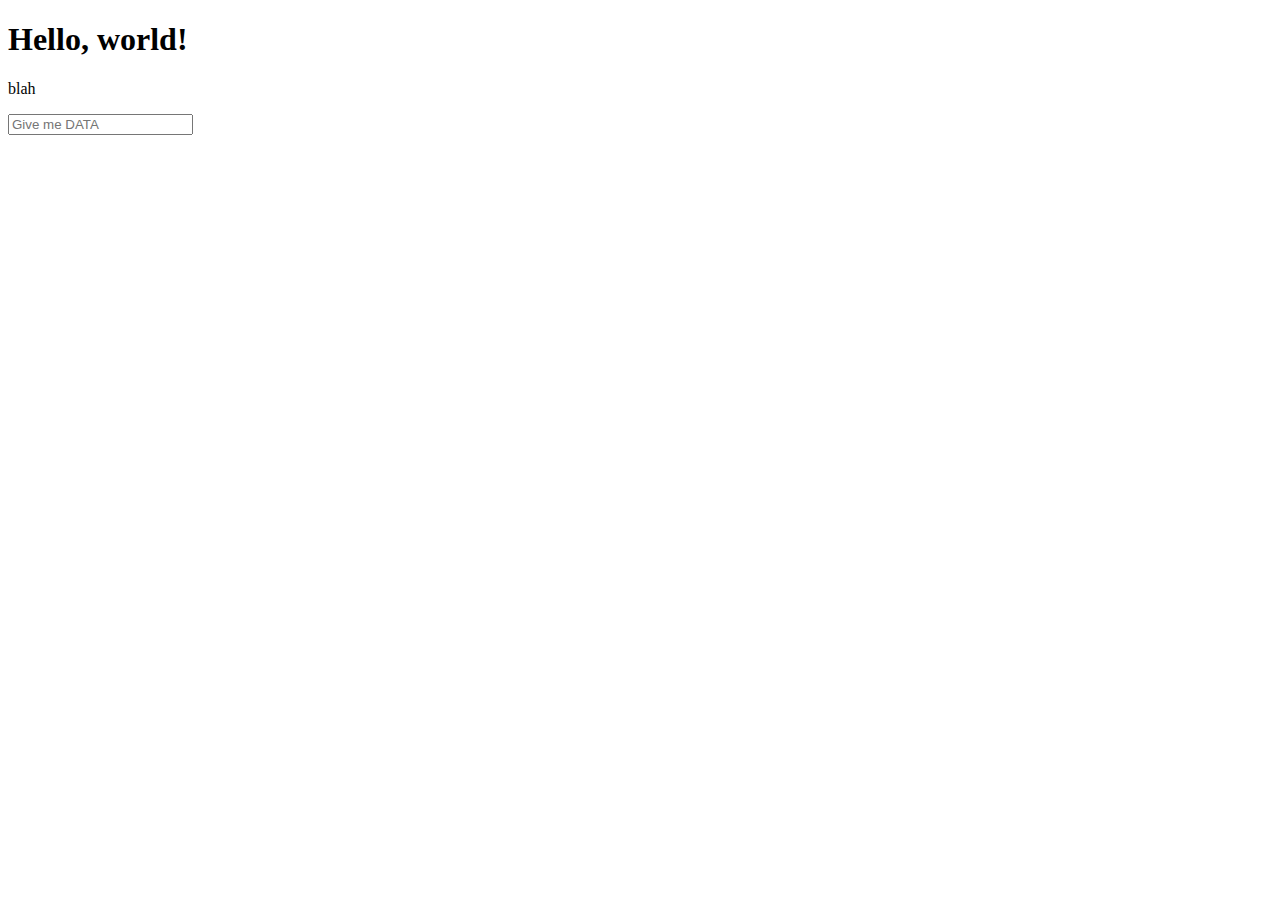
<file: public/index.html>
<!doctype html>
<html lang="en">
  <head>
    <link rel="stylesheet" href="https://maxcdn.bootstrapcdn.com/bootstrap/4.0.0-beta.2/css/bootstrap.min.css" integrity="sha384-PsH8R72JQ3SOdhVi3uxftmaW6Vc51MKb0q5P2rRUpPvrszuE4W1povHYgTpBfshb" crossorigin="anonymous">
    <title>Hello, world!</title>
    <!-- Required meta tags -->
    <meta charset="utf-8">
    <meta name="viewport" content="width=device-width, initial-scale=1, shrink-to-fit=no">

    <!-- Bootstrap CSS -->
    <link rel="stylesheet" href="https://maxcdn.bootstrapcdn.com/bootstrap/4.0.0-beta.2/css/bootstrap.min.css" integrity="sha384-PsH8R72JQ3SOdhVi3uxftmaW6Vc51MKb0q5P2rRUpPvrszuE4W1povHYgTpBfshb" crossorigin="anonymous">
  </head>
  <body>
    <h1>Hello, world!</h1>

    <p> blah</p>
    <div class="post-title">
    <input type="text" placeholder="Give me DATA">
</div>
  </body>

    <!-- Optional JavaScript -->
    <!-- jQuery first, then Popper.js, then Bootstrap JS -->
    <script src="https://code.jquery.com/jquery-3.2.1.slim.min.js" integrity="sha384-KJ3o2DKtIkvYIK3UENzmM7KCkRr/rE9/Qpg6aAZGJwFDMVNA/GpGFF93hXpG5KkN" crossorigin="anonymous"></script>
    <script src="https://cdnjs.cloudflare.com/ajax/libs/popper.js/1.12.3/umd/popper.min.js" integrity="sha384-vFJXuSJphROIrBnz7yo7oB41mKfc8JzQZiCq4NCceLEaO4IHwicKwpJf9c9IpFgh" crossorigin="anonymous"></script>
    <script src="https://maxcdn.bootstrapcdn.com/bootstrap/4.0.0-beta.2/js/bootstrap.min.js" integrity="sha384-alpBpkh1PFOepccYVYDB4do5UnbKysX5WZXm3XxPqe5iKTfUKjNkCk9SaVuEZflJ" crossorigin="anonymous"></script>

    <script src="https://code.jquery.com/jquery-3.2.1.slim.min.js" integrity="sha384-KJ3o2DKtIkvYIK3UENzmM7KCkRr/rE9/Qpg6aAZGJwFDMVNA/GpGFF93hXpG5KkN" crossorigin="anonymous"></script>
    <script src="https://cdnjs.cloudflare.com/ajax/libs/popper.js/1.12.3/umd/popper.min.js" integrity="sha384-vFJXuSJphROIrBnz7yo7oB41mKfc8JzQZiCq4NCceLEaO4IHwicKwpJf9c9IpFgh" crossorigin="anonymous"></script>
    <script src="https://maxcdn.bootstrapcdn.com/bootstrap/4.0.0-beta.2/js/bootstrap.min.js" integrity="sha384-alpBpkh1PFOepccYVYDB4do5UnbKysX5WZXm3XxPqe5iKTfUKjNkCk9SaVuEZflJ" crossorigin="anonymous"></script>


    <script>
      document.addEventListener('DOMContentLoaded', function() {
        // // 🔥🔥🔥🔥🔥🔥🔥🔥🔥🔥🔥🔥🔥🔥🔥🔥🔥🔥🔥🔥🔥🔥🔥🔥🔥🔥🔥🔥🔥🔥🔥
        // // The Firebase SDK is initialized and available here!
        //
        // firebase.auth().onAuthStateChanged(user => { });
        // firebase.database().ref('/path/to/ref').on('value', snapshot => { });
        // firebase.messaging().requestPermission().then(() => { });
        // firebase.storage().ref('/path/to/ref').getDownloadURL().then(() => { });
        //
        // // 🔥🔥🔥🔥🔥🔥🔥🔥🔥🔥🔥🔥🔥🔥🔥🔥🔥🔥🔥🔥🔥🔥🔥🔥🔥🔥🔥🔥🔥🔥🔥

        try {
          let app = firebase.app();
          let features = ['auth', 'database', 'messaging', 'storage'].filter(feature => typeof app[feature] === 'function');
          document.getElementById('load').innerHTML = `Firebase SDK loaded with ${features.join(', ')}`;
        } catch (e) {
          console.error(e);
          document.getElementById('load').innerHTML = 'Error loading the Firebase SDK, check the console.';
        }
      });
    </script>
</html>
</file>
